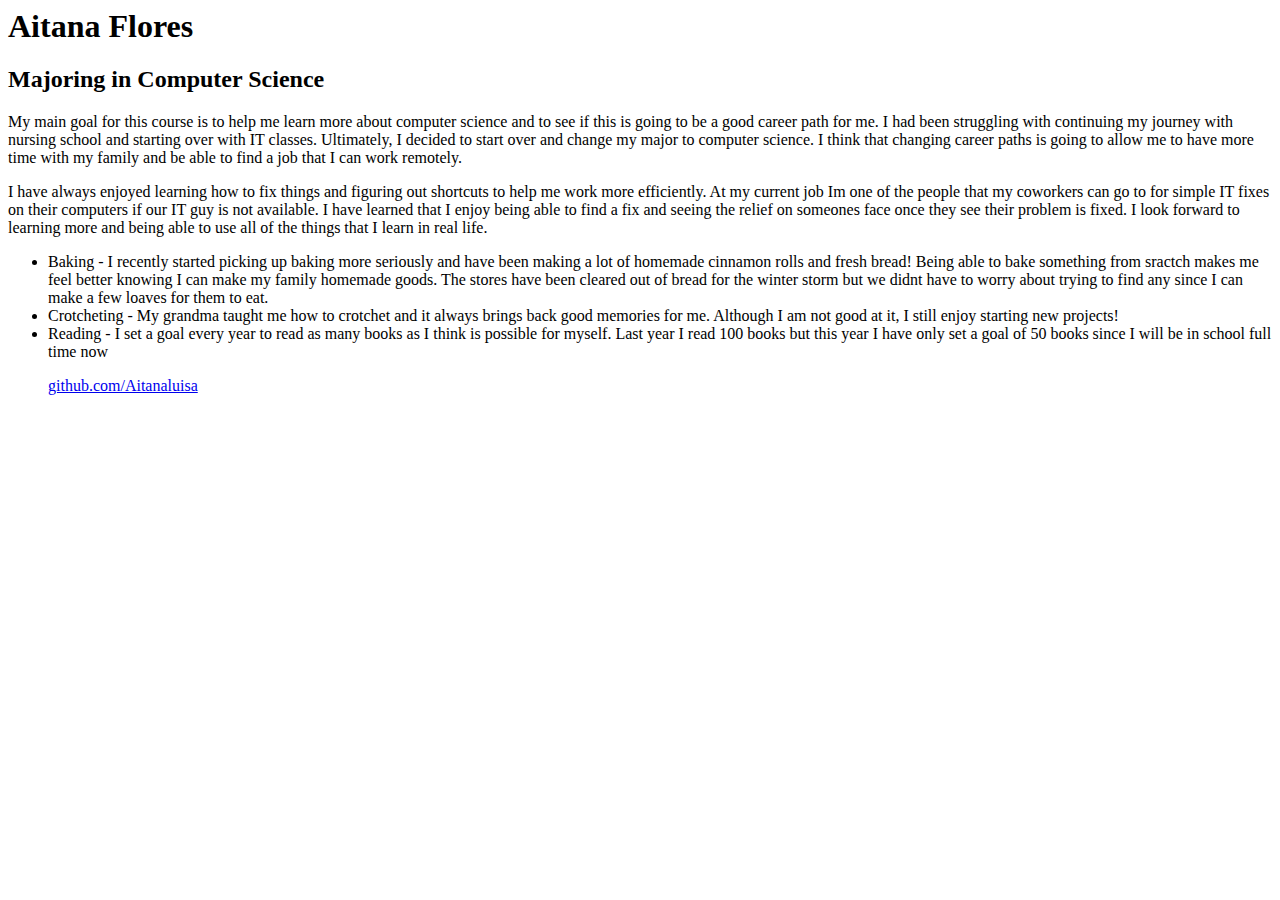
<file: index.html>
<html>
<head>
  <title> HTML Aitana Flores Goals for Fundamentals of Computing Applications</title>
</head>
<body>

<h1> Aitana Flores </h1>
<h2> Majoring in Computer Science</h2>
<p> My main goal for this course is to help me learn more about computer science and to see if this is going to be a good career path for me. I had been struggling with continuing my journey with nursing school and starting over with IT classes. Ultimately, I decided to start over and change my major to computer science. I think that changing career paths is going to allow me to have more time with my family  and be able to find a job that I can work remotely.</p>

<p2>I have always enjoyed learning how to fix things and figuring out shortcuts to help me work more efficiently. At my current job Im one of the people that my coworkers can go to for simple IT fixes on their computers if our IT guy is not available. I have learned that I enjoy being able to find a fix and seeing the relief on someones face once they see their problem is fixed. I look forward to learning more and being able to use all of the things that I learn in real life.</p2>
 
<ul>
  <li>Baking - I recently started picking up baking more seriously and have been making a lot of homemade cinnamon rolls and fresh bread! Being able to bake something from sractch makes me feel better knowing I can make my family homemade goods. The stores have been cleared out of bread for the winter storm but we didnt have to worry about trying to find any since I can make a few loaves for them to eat.</li>
  <li>Crotcheting - My grandma taught me how to crotchet and it always brings back good memories for me. Although I am not good at it, I still enjoy starting new projects!</li>
  <li>Reading - I set a goal every year to read as many books as I think is possible for myself. Last year I read 100 books but this year I have only set a goal of 50 books since I will be in school full time now </li>
<p><a href="https://github.com/Aitanaluisa"> github.com/Aitanaluisa </a></p>
</file>
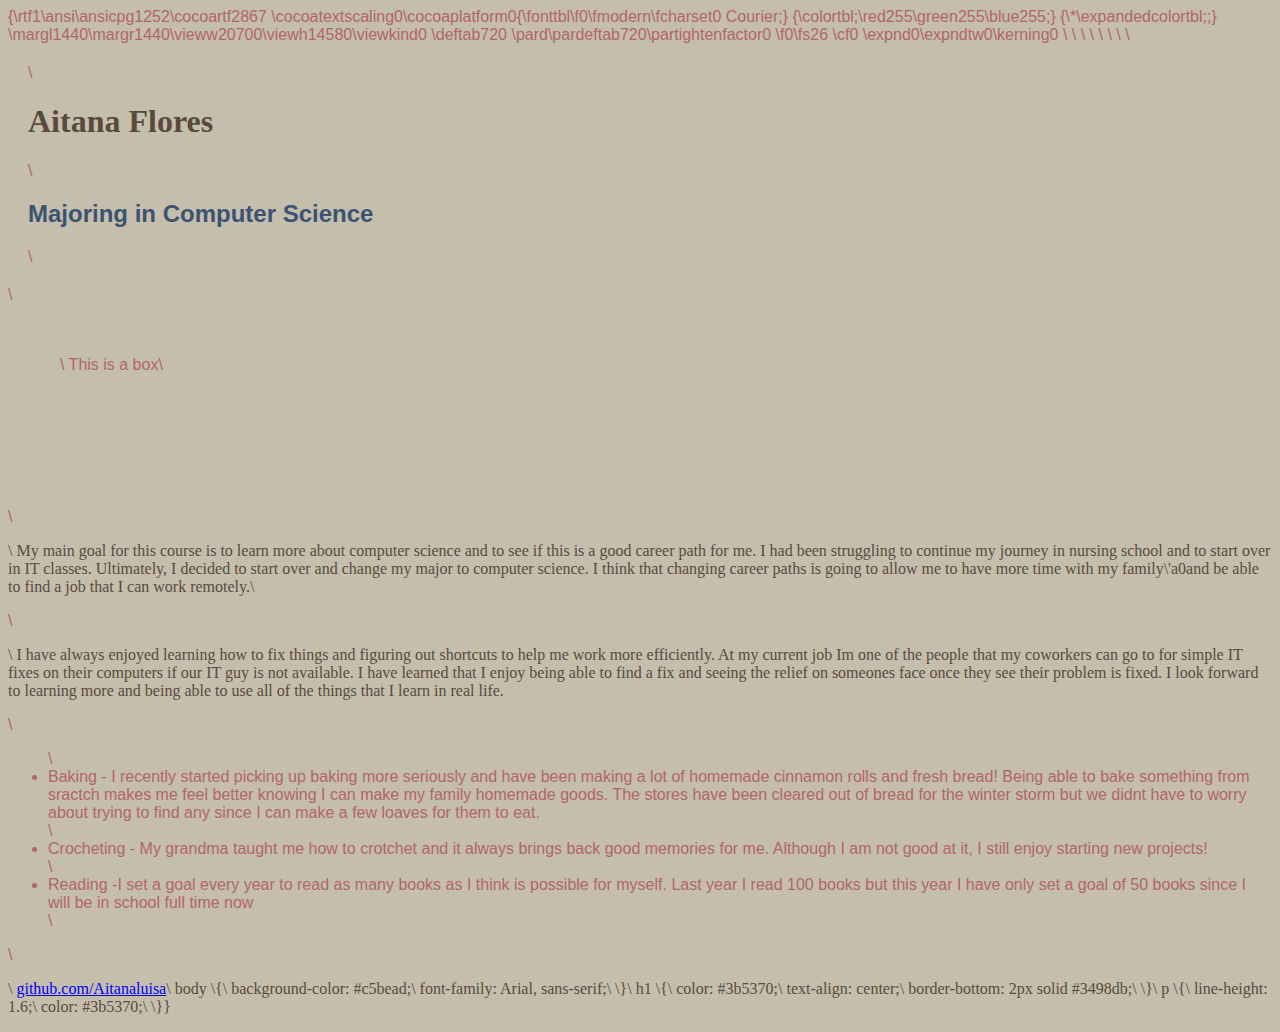
<file: Aitana Flores project one.html>
{\rtf1\ansi\ansicpg1252\cocoartf2867
\cocoatextscaling0\cocoaplatform0{\fonttbl\f0\fmodern\fcharset0 Courier;}
{\colortbl;\red255\green255\blue255;}
{\*\expandedcolortbl;;}
\margl1440\margr1440\vieww20700\viewh14580\viewkind0
\deftab720
\pard\pardeftab720\partightenfactor0

\f0\fs26 \cf0 \expnd0\expndtw0\kerning0
<!DOCTYPE html>\
<html lang="en">\
<head>\
    <meta charset="UTF-8">\
    <title>HTML Aitana Flores Goals for Fundamentals of Computing Applications</title>\
    <link rel="stylesheet" href="style.css">\
</head>\
<body>\
    <header>\
        <h1>Aitana Flores</h1>\
        <h2>Majoring in Computer Science</h2>\
    </header>\
    <div>\
        This is a box\
    </div>\
    <p>\
        My main goal for this course is to learn more about computer science and to see if this is a good career path for me. I had been struggling to continue my journey in nursing school and to start over in IT classes. Ultimately, I decided to start over and change my major to computer science. I think that changing career paths is going to allow me to have more time with my family\'a0and be able to find a job that I can work remotely.\
    </p>\
    <p>\
        I have always enjoyed learning how to fix things and figuring out shortcuts to help me work more efficiently. At my current job Im one of the people that my coworkers can go to for simple IT fixes on their computers if our IT guy is not available. I have learned that I enjoy being able to find a fix and seeing the relief on someones face once they see their problem is fixed. I look forward to learning more and being able to use all of the things that I learn in real life.</p>\
    <ul>\
        <li>Baking - I recently started picking up baking more seriously and have been making a lot of homemade cinnamon rolls and fresh bread! Being able to bake something from sractch makes me feel better knowing I can make my family homemade goods. The stores have been cleared out of bread for the winter storm but we didnt have to worry about trying to find any since I can make a few loaves for them to eat.</li>\
        <li>Crocheting - My grandma taught me how to crotchet and it always brings back good memories for me. Although I am not good at it, I still enjoy starting new projects!</li>\
        <li>Reading -I set a goal every year to read as many books as I think is possible for myself. Last year I read 100 books but this year I have only set a goal of 50 books since I will be in school full time now </li>\
    </ul>\
    <p>\
        <a href="https://github.com/Aitanaluisa">github.com/Aitanaluisa</a>\
body \{\
    background-color: #c5bead;\
    font-family: Arial, sans-serif;\
\}\
h1 \{\
    color: #3b5370;\
    text-align: center;\
    border-bottom: 2px solid #3498db;\
\}\
p \{\
    line-height: 1.6;\
    color: #3b5370;\
\}}
</file>
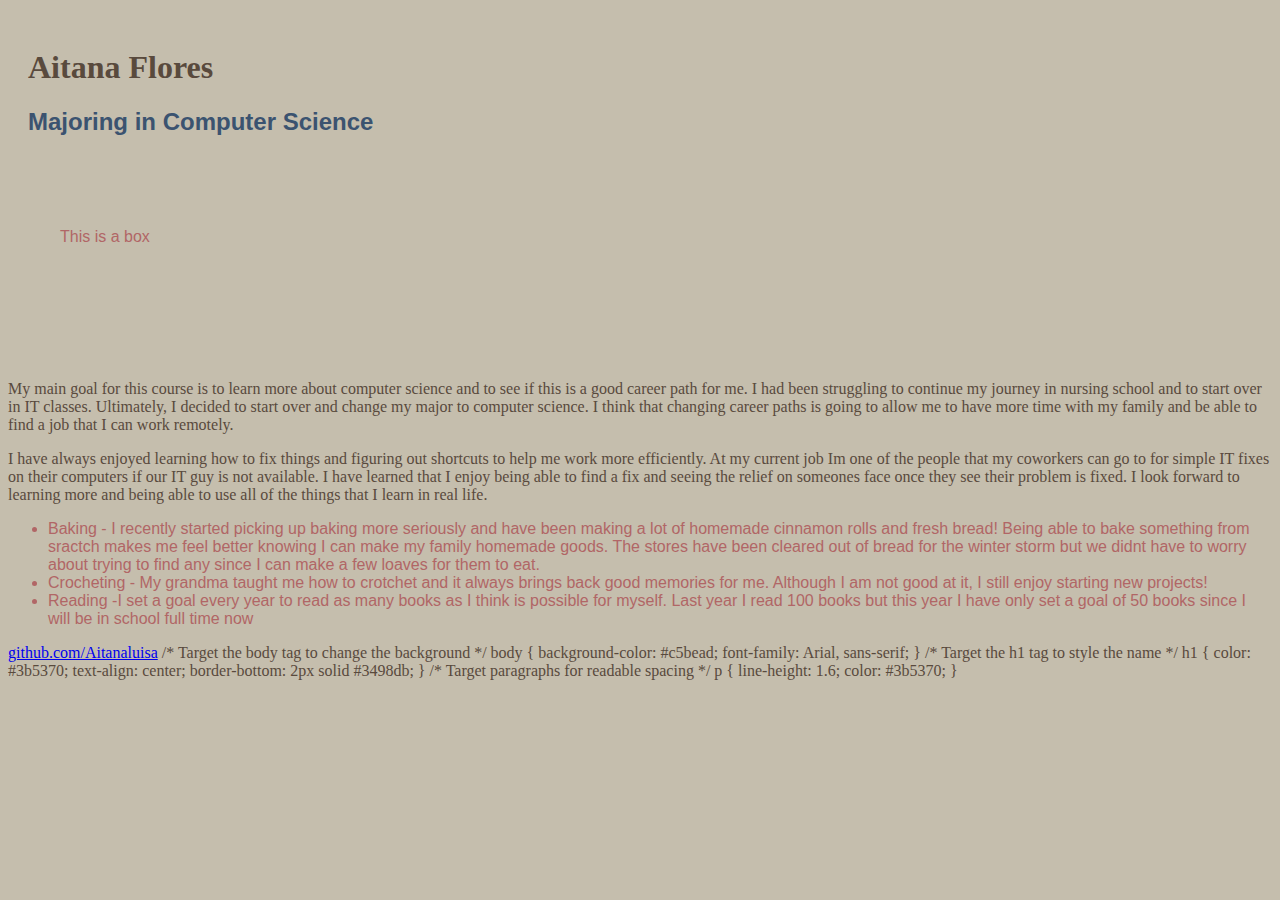
<file: Project 1.1.html>
<!DOCTYPE html>
<html lang="en">
<head>
    <meta charset="UTF-8">
    <title>HTML Aitana Flores Goals for Fundamentals of Computing Applications</title>
    <link rel="stylesheet" href="style.css">
</head>
<body>
    <header>
        <h1>Aitana Flores</h1>
        <h2>Majoring in Computer Science</h2>
    </header>
    <div>
        This is a box
    </div>
    <p>
        My main goal for this course is to learn more about computer science and to see if this is a good career path for me. I had been struggling to continue my journey in nursing school and to start over in IT classes. Ultimately, I decided to start over and change my major to computer science. I think that changing career paths is going to allow me to have more time with my family and be able to find a job that I can work remotely.
    </p>
    <p>
        I have always enjoyed learning how to fix things and figuring out shortcuts to help me work more efficiently. At my current job Im one of the people that my coworkers can go to for simple IT fixes on their computers if our IT guy is not available. I have learned that I enjoy being able to find a fix and seeing the relief on someones face once they see their problem is fixed. I look forward to learning more and being able to use all of the things that I learn in real life.</p>
    <ul>
        <li>Baking - I recently started picking up baking more seriously and have been making a lot of homemade cinnamon rolls and fresh bread! Being able to bake something from sractch makes me feel better knowing I can make my family homemade goods. The stores have been cleared out of bread for the winter storm but we didnt have to worry about trying to find any since I can make a few loaves for them to eat.</li>
        <li>Crocheting - My grandma taught me how to crotchet and it always brings back good memories for me. Although I am not good at it, I still enjoy starting new projects!</li>
        <li>Reading -I set a goal every year to read as many books as I think is possible for myself. Last year I read 100 books but this year I have only set a goal of 50 books since I will be in school full time now </li>
    </ul>
    <p>
        <a href="https://github.com/Aitanaluisa">github.com/Aitanaluisa</a>
/* Target the body tag to change the background */
body {
    background-color: #c5bead;
    font-family: Arial, sans-serif;
}
/* Target the h1 tag to style the name */
h1 {
    color: #3b5370;
    text-align: center;
    border-bottom: 2px solid #3498db;
}
/* Target paragraphs for readable spacing */
p {
    line-height: 1.6;
    color: #3b5370;
}
</file>
<file: style.css>
/* Color Palette:
blue: #3b5370
brown: #594a3d
tan: #c5bead
pink: #b16666
   
*/

/* Heading Colors */
    h1 {
    color: #3b5370
    }

        h2 {
        color: #3b5370;
        }

             h3 {
            color: #3b5370; 
            }

body {
    background-color: #c5bead;
    color: #b16666;
    font-family: Arial, Helvetica, sans-serif;
}

header {
    background-color: #c5bead;
    padding: 20px;
}
div {
    width: 300px;
    height: 100px;
    background-color: #c5bead;
    border: 2px solid #c5bead;
    padding: 20px;
    margin: 30px;
}
/*Assignment 02*/

body {
    background-color: #c5bead;
}

main {
    margin: 30px;
}

h1 {
    color: #594a3d;
    font-family: Georgia, 'Times New Roman';
}

p {
    color: #594a3d;
    font-family: Georgia, 'Times New Roman', Times, serif;
}

header {
    background-color: #c5bead;
    padding: 20px;
}
</file>
